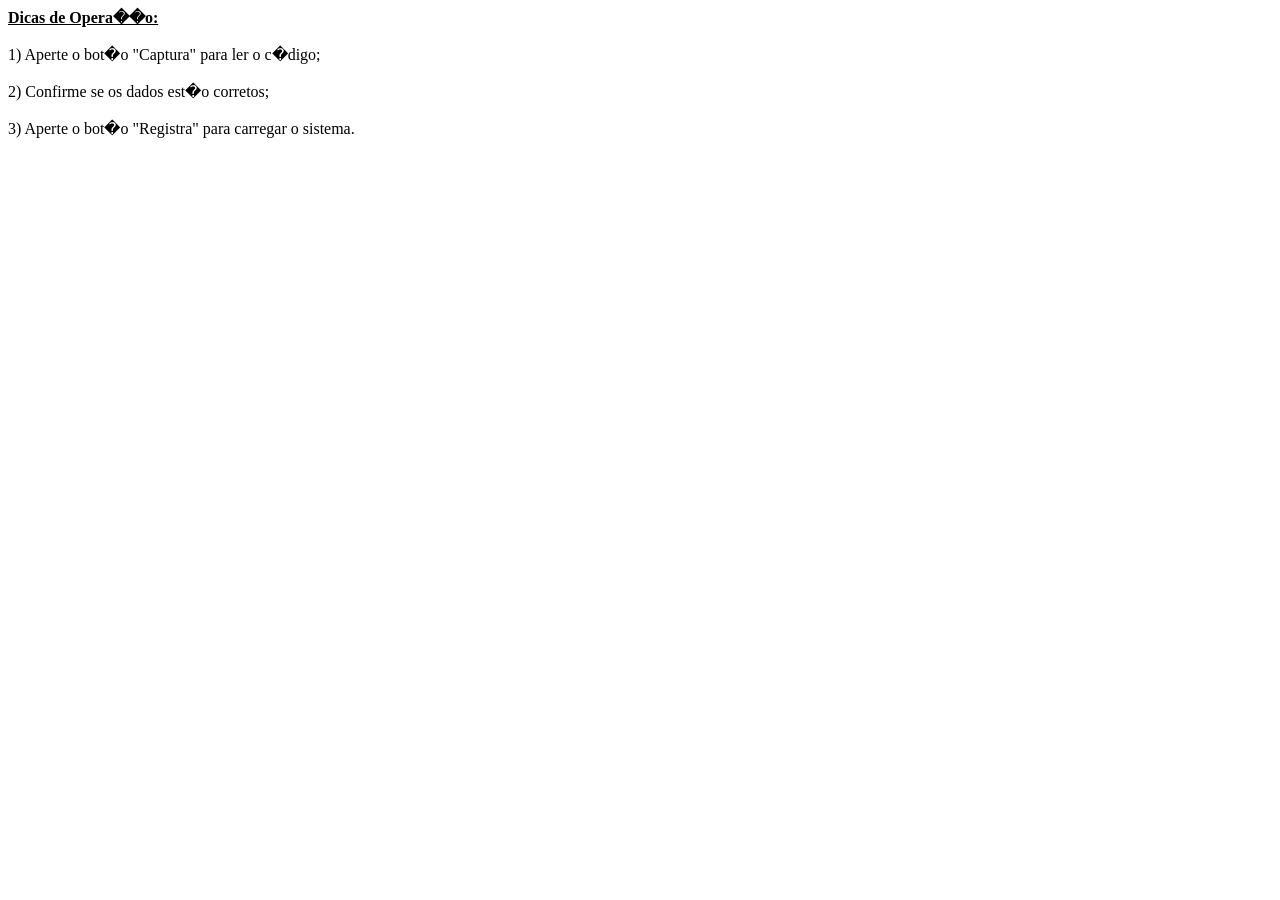
<file: dicas.html>
<html>
<b><u>Dicas de Opera��o:</u></b>
<br><br>
1) Aperte o bot�o "Captura" para ler o c�digo;<br><br>
2) Confirme se os dados est�o corretos;<br><br>
3) Aperte o bot�o "Registra" para carregar o sistema.
</html>
</file>
